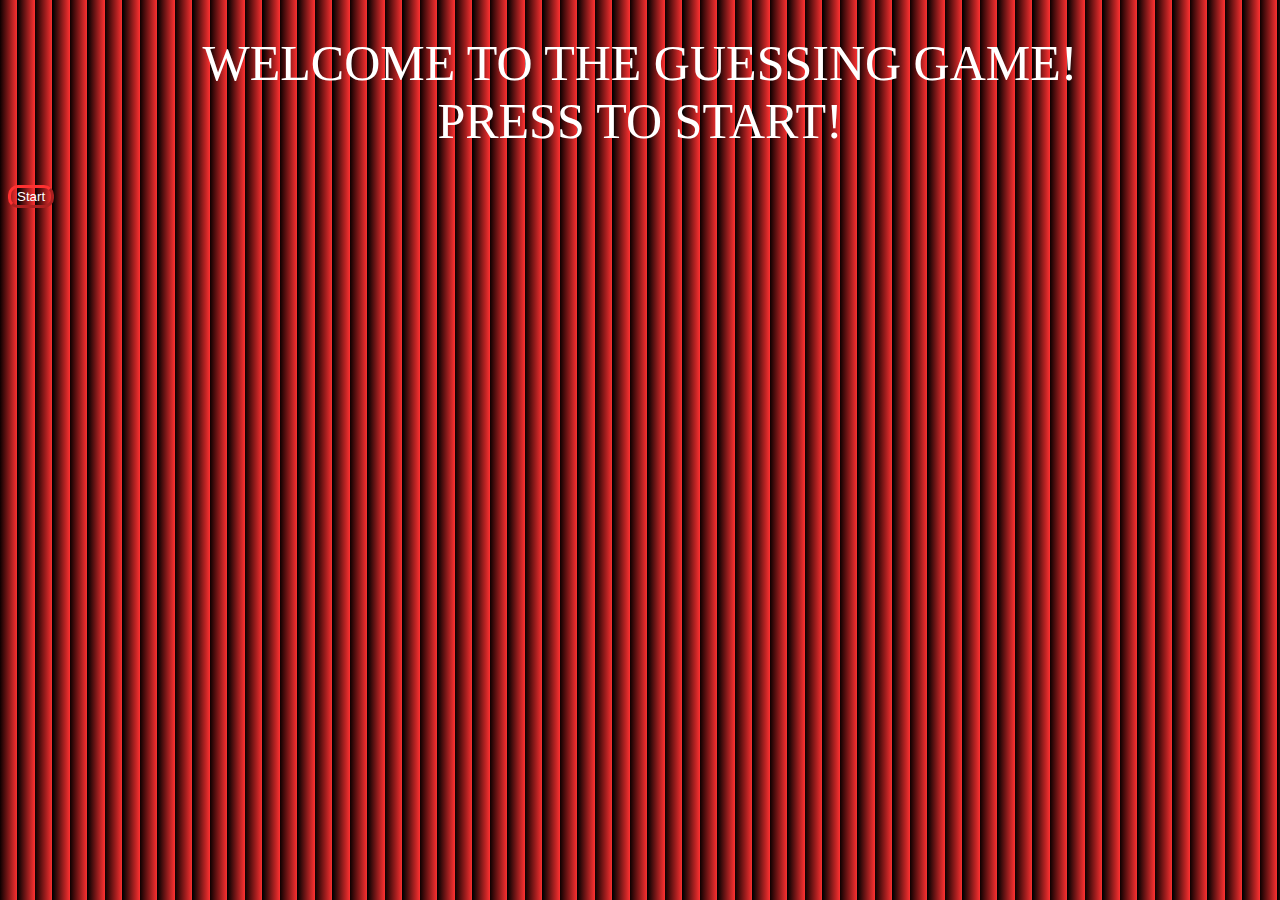
<file: index.html>
<!DOCTYPE html>
<html lang="en">
<head>
    <meta charset="UTF-8">
    <meta http-equiv="X-UA-Compatible" content="IE=edge">
    <meta name="viewport" content="width=device-width, initial-scale=1.0">
    <title>Document</title>
</head>
<body>
    <div class="Pos_retry">
        <h1>Welcome to the guessing game! <br> Press to start!</h1>
        <button id="Start">Start</button>
    </div>
    <link rel="stylesheet" href="style.css">
    <script>
        var start_button = document.querySelector('#Start')
        start_button.addEventListener('click' , starting)

        function starting(){
            window.location.href = "guess.html"
        }
    </script>
</body>
</html>
</file>
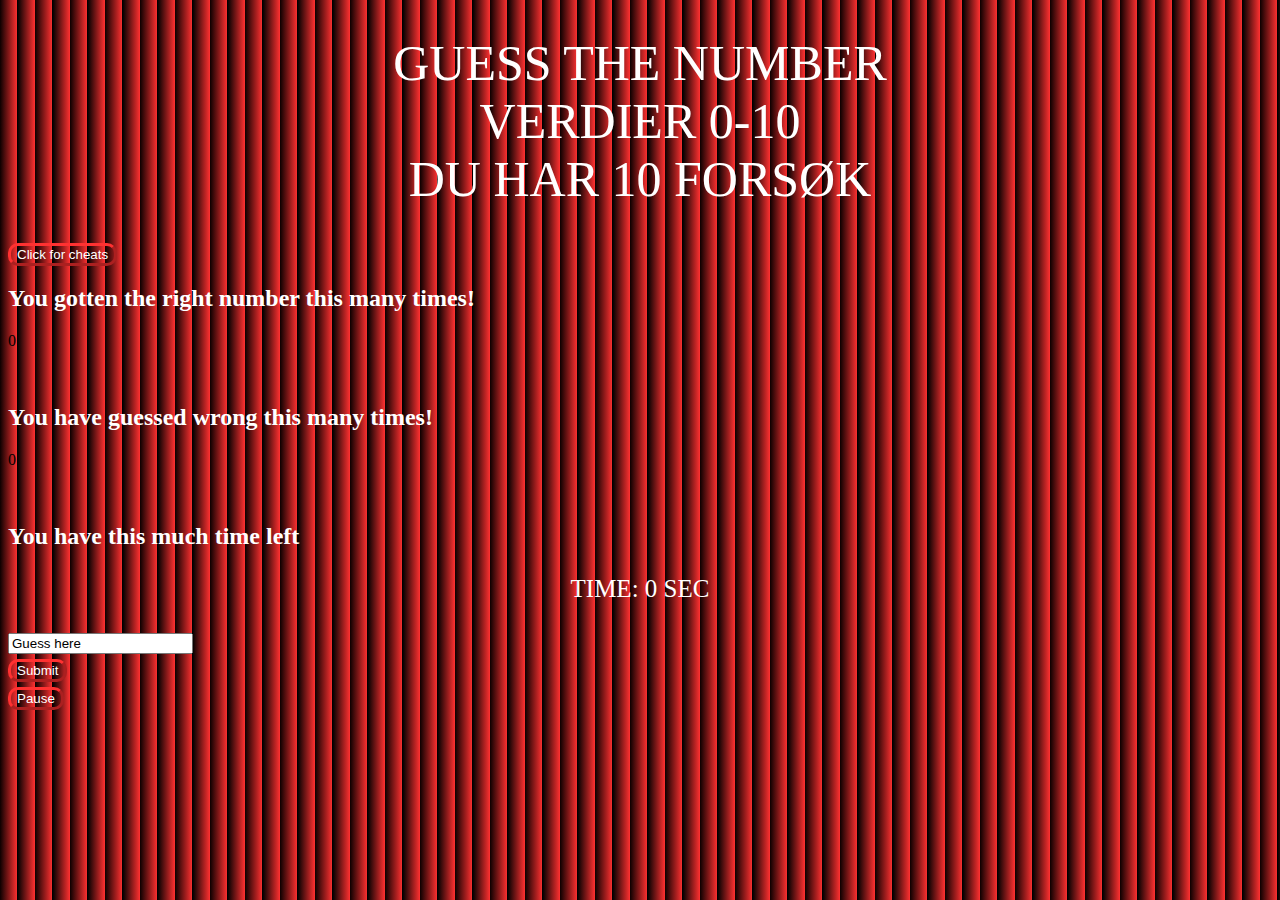
<file: guess.html>
<!DOCTYPE html>
<html lang="en">
<head>
    <meta charset="UTF-8">
    <meta http-equiv="X-UA-Compatible" content="IE=edge">
    <meta name="viewport" content="width=device-width, initial-scale=1.0">
    <title>Document</title>
</head>
<body>
    <link rel="stylesheet" href="style.css">
    <!--
    - Maskinen må lage et tilfeldig tall, 1-100 ?
    - Brukeren må kunne skrive inn hvilket tall som gjettes
    - En knapp for å "sende" tallet
    - Finne ut om tallet var riktig, for høyt eller for lavt
    - tilbakemelding til brukeren, sktive ut en beskjed

    -->
    
    <h1>Guess the number <br> Verdier 0-10 <br> Du har 10 forsøk</h1>    
    <!--Dev tools-->
    <button id="cheat">Click for cheats</button>
    <button id="pluss_time">+10 time</button>
    <button id="pluss_guess">+1 guesses</button>
    <button id="pluss_correct">+1 correct</button>
    <p id="correct_value"></p>

    

    <h2>You gotten the right number this many times!</h2>
    <p id="correct_count"></p><br>
    <h2>You have guessed wrong this many times!</h2>
    <p id="g_count"></p><br>
    <h2>You have this much time left</h2>
    <h3 id="timer">Time: 0 sec</h2>
    <p id="svar"></p>

    

    <input class="input_guess" id="input" type="text" value="Guess here">
    <br><button id="submit_guess">Submit</button>
    
    <br><button id="pause">Pause</button>

    <audio autoplay src=""></audio>

    <script>
        //Knapper
        var EL_cheat_button = document.querySelector('#cheat')
        var EL_button = document.querySelector('#submit_guess')
        var El_button_Pause = document.querySelector('#pause')
        var EL_button_unpause = document.querySelector('#unpause')
        
        var EL_button_add_time = document.querySelector('#pluss_time')
        var EL_button_add_guesses = document.querySelector('#pluss_guess')
        var EL_button_add_correct = document.querySelector('#pluss_correct')
        
        //Andre ting
        var input = document.querySelector('#input')
        var EL_svar = document.querySelector('#svar')
        var EL_timer = document.querySelector('#timer')
        var tall = Math.floor(Math.random () * 10);
        var guesses = 0
        var correct = 0
        var teller = 0
        var start = false
        var unpause = false
        var Cheat = false
        
        
        //Skjekker om du klikker op knappen så gjør den en funksjon
        EL_button.addEventListener('click', sjekk_tekst )
        EL_button.addEventListener('click', counting )
        EL_cheat_button.addEventListener('click', unlock )
        El_button_Pause.addEventListener('click', Pauseing)
        EL_button_add_time.addEventListener('click', PlussT)
        EL_button_add_guesses.addEventListener('click', PlussG)
        EL_button_add_correct.addEventListener('click', PlussC)
        input.addEventListener('click', empty_box )
        
        //misc stuff
        EL_button_add_time.style.display = 'none';
        EL_button_add_guesses.style.display = 'none';
        EL_button_add_correct.style.display = 'none';
        correct_count.innerHTML = correct
        g_count.innerHTML = guesses
        setInterval(myTimer, 1000)
        
        
        
        function PlussT(){
            teller += 10
        }
        function PlussG(){
            guesses += 1
            sjekk_tekst()
        }
        function PlussC(){
            correct += 1
            sjekk_tekst()
        }
        function Pauseing (){
            if (start == false){
                start = true
                El_button_Pause.innerHTML = "Pause"
                input.disabled = false
            } else{
                start = false
                El_button_Pause.innerHTML = "Unpause"
                input.disabled = true
            }
        }
        function unlock (){
            Cheat = true
            correct_value.innerHTML = "Tallet er " + tall
            EL_button_add_time.style.display = 'block';
            EL_button_add_guesses.style.display = 'block';
            EL_button_add_correct.style.display = 'block';

        }
        function counting (){
            if (guesses == 10) {
            window.location.href = "You_died.html";
        }
        }
        function myTimer(){
            if (start == true){
                teller++
                EL_timer.innerHTML = "Tid: " + teller + " sec"
                if (teller > 119)
                window.location.href = "You_died_timer.html";
            }
        }
        //Fjerner aldt som er skrevet i input når du trykker
        function empty_box (){
            input.value = ''
        }

        

        

        function sjekk_tekst(){
            if (input.value == tall) {
                EL_svar.innerHTML = 'Rett verdi du får nå et nytt tall'
                input.value = 'Rett verdi'
                
                guesses = 0
                correct +=1
                teller -= 15
                tall = Math.floor(Math.random () * 10);
                console.log(tall)
            } else if (input.value > tall) {
                EL_svar.innerHTML = 'For høy verdi'
                input.value = 'For høy verdi'
                guesses += 1
                teller += 5
            } else if (input.value < tall ) {
                EL_svar.innerHTML = 'For lav verdi'
                input.value = 'For lav verdi'
                guesses += 1
                teller += 5
            }
            if (Cheat == true){
                correct_value.innerHTML = "Tallet er " + tall
            }
            start = true
            correct_count.innerHTML = correct
            g_count.innerHTML = guesses
        }

        
    </script>





</body>
</html>
</file>
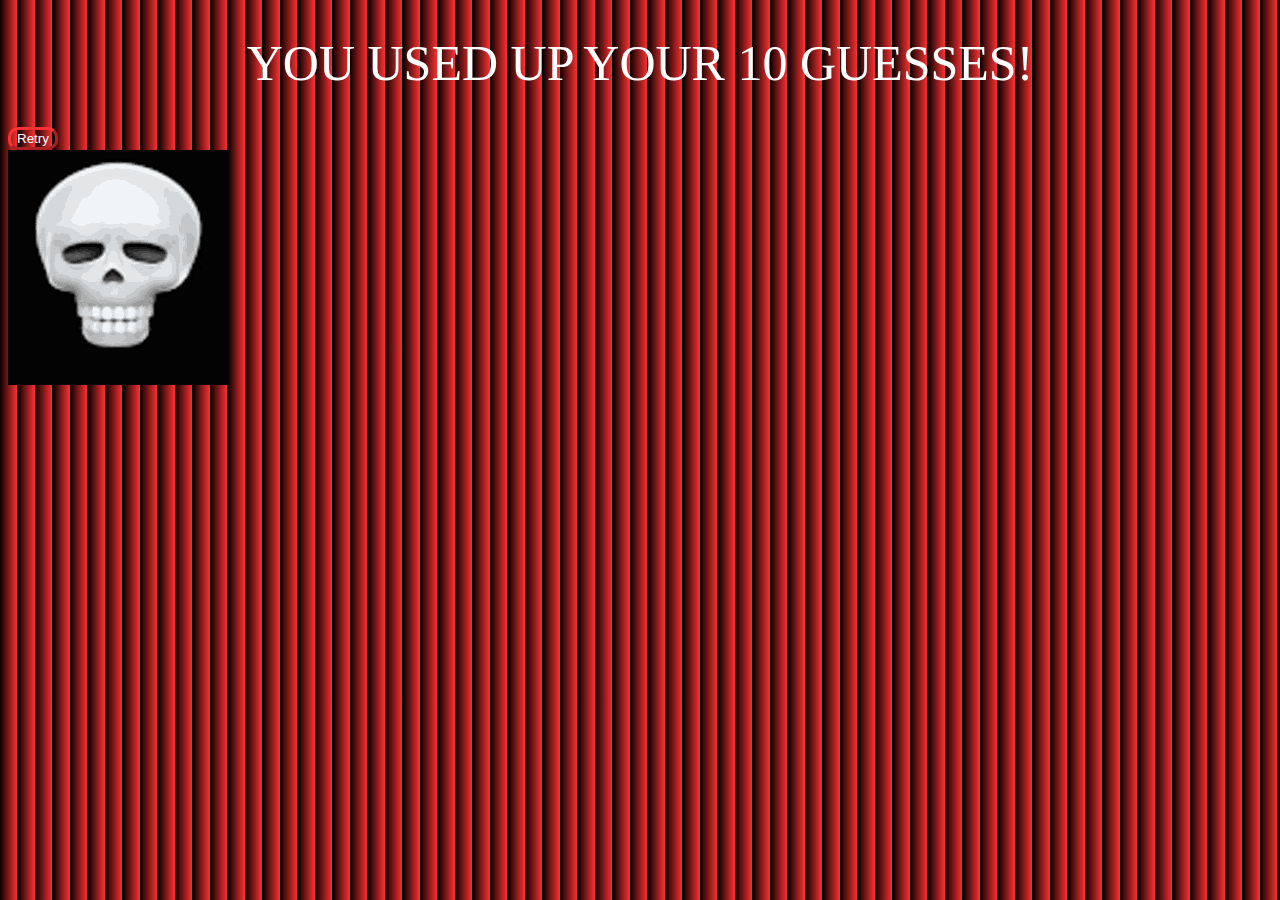
<file: You_died.html>
<!DOCTYPE html>
<html lang="en">
<head>
    <meta charset="UTF-8">
    <meta http-equiv="X-UA-Compatible" content="IE=edge">
    <meta name="viewport" content="width=device-width, initial-scale=1.0">
    <title>Document</title>
</head>
<body>
    <link rel="stylesheet" href="style.css">
    <div class="Pos_retry">
        <h1 id="died">You used up your 10 guesses!</h1>
        <div class="retry_button">
            <button id="retry">Retry</button>
            
        </div>
        <img class="skull" src="IMG/skull.gif" alt=""> 
        
    </div>
    <script>
        var EL_button_retry = document.querySelector("#retry")
        EL_button_retry.addEventListener('click', retry)

        function retry(){
            window.location.href = "guess.html";
        }
    </script>
</body>
</html>
</file>
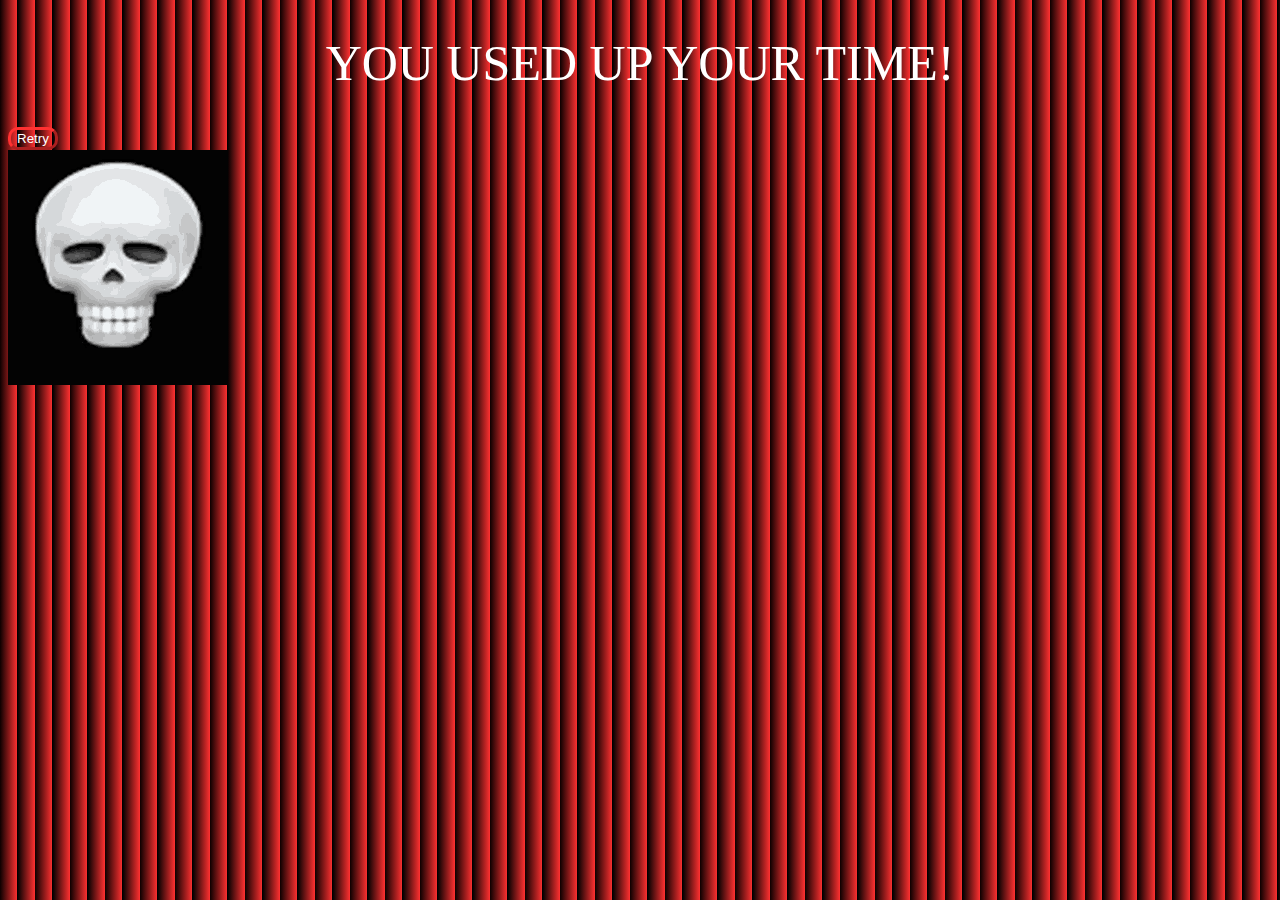
<file: You_died_timer.html>
<!DOCTYPE html>
<html lang="en">
<head>
    <meta charset="UTF-8">
    <meta http-equiv="X-UA-Compatible" content="IE=edge">
    <meta name="viewport" content="width=device-width, initial-scale=1.0">
    <title>Document</title>
</head>
<body>
    <link rel="stylesheet" href="style.css">
    <div class="Pos_retry">
        <h1 id="died">You used up your time!</h1>
        <div class="retry_button">
            <button id="retry">Retry</button>
        </div>
        <img class="skull" src="IMG/skull.gif" alt=""> 
    </div>
    <script>
        var EL_button_retry = document.querySelector("#retry")
        EL_button_retry.addEventListener('click', retry)

        function retry(){
            window.location.href = "guess.html";
        }
    </script>
</body>
</html>
</file>
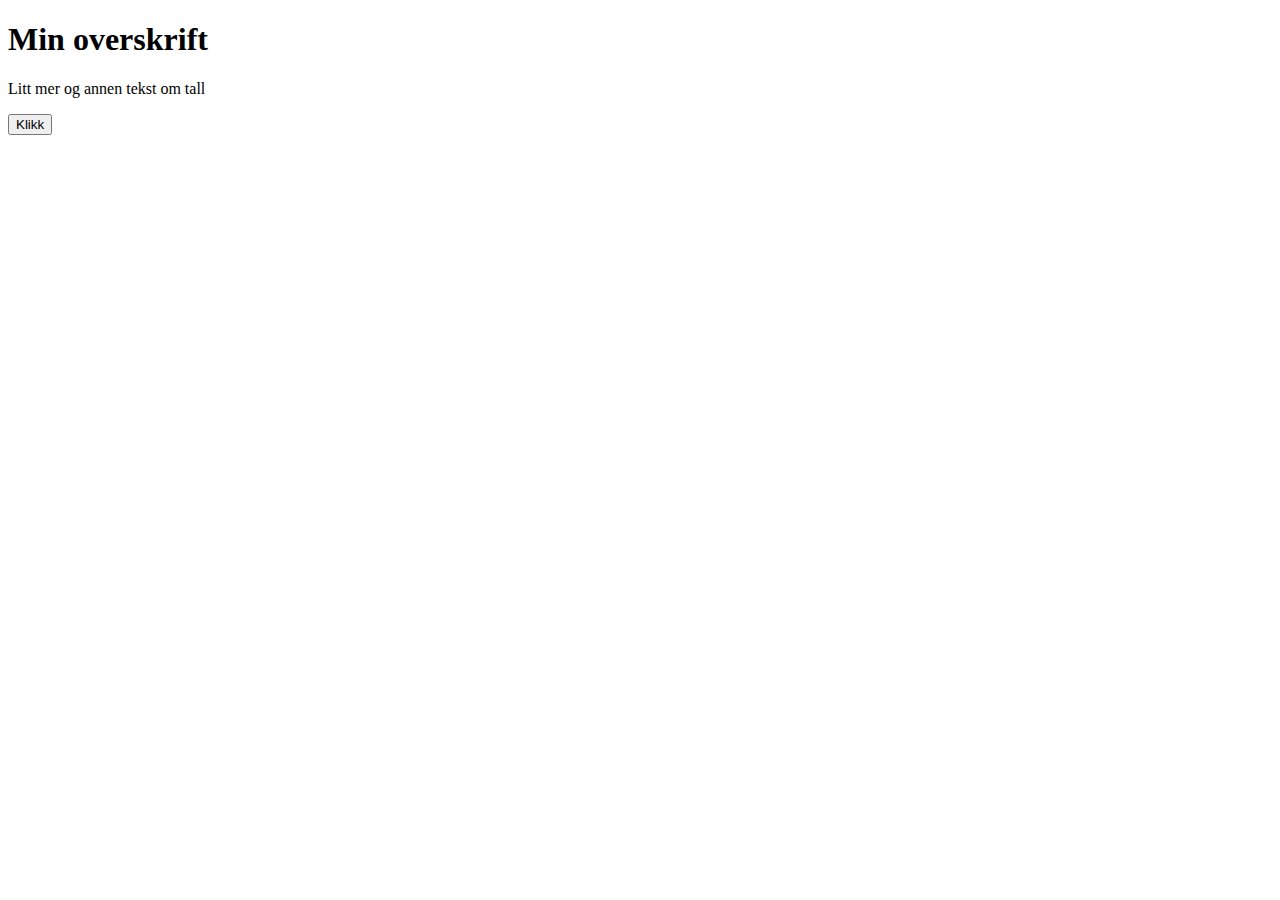
<file: Archived/Old_index.html>
<!DOCTYPE html>
<html lang="en">
<head>
    <meta charset="UTF-8">
    <meta http-equiv="X-UA-Compatible" content="IE=edge">
    <meta name="viewport" content="width=device-width, initial-scale=1.0">
    <title>Document</title>
</head>
<body>
    <h1>Min overskrift</h1>
    <h3 id="mitt_tall"></h3>
    <p id="p_tag"></p>
    <p class="p_class">Litt mer og annen tekst om tall</p>

    <button id="button">Klikk</button>

    <script>
        var EL_p_tag = document.querySelector('#p_tag')
        var EL_mitt_tall = document.querySelector('#mitt_tall')
        var EL_button = document.querySelector('#button')

        var tall = Math.floor(Math.random () * 10);
        function skriv_tekst(){
            console.log(tall)
            var tall = Math.floor(Math.random () * 10);

            if (tall > 5){
                EL_p_tag.innerHTML = 'Tall er høyere en 5'
            }   else if (tall < 5){
                EL_p_tag.innerHTML = 'Tall er lavere en 5'
            }
            EL_mitt_tall.innerHTML = tall
        }

        // velge button
        EL_button.addEventListener('click', skriv_tekst )
        


        var tekst = "potet";
        //document.write(tekst)
        console.log("Dette er en console beskjed")
        var hemmelig_passord = "Passord123"
    </script>  
</body>
</html>
</file>
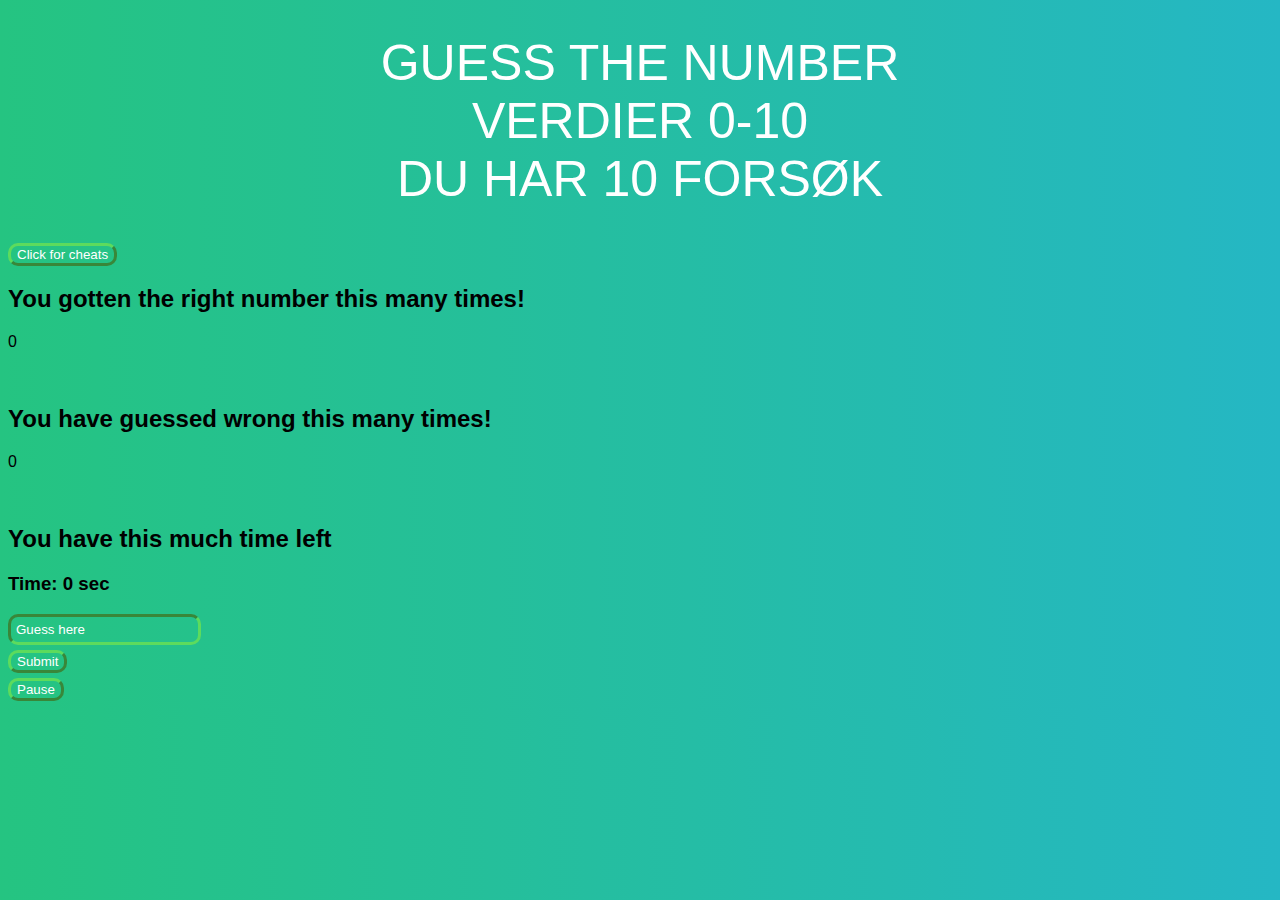
<file: Guessing game/guess.html>
<!DOCTYPE html>
<html lang="en">
<head>
    <meta charset="UTF-8">
    <meta http-equiv="X-UA-Compatible" content="IE=edge">
    <meta name="viewport" content="width=device-width, initial-scale=1.0">
    <title>Document</title>
</head>
<body>
    <link rel="stylesheet" href="style.css">
    <!--
    - Maskinen må lage et tilfeldig tall, 1-100 ?
    - Brukeren må kunne skrive inn hvilket tall som gjettes
    - En knapp for å "sende" tallet
    - Finne ut om tallet var riktig, for høyt eller for lavt
    - tilbakemelding til brukeren, sktive ut en beskjed

    -->
    
    <h1>Guess the number <br> Verdier 0-10 <br> Du har 10 forsøk</h1>    
    <!--Dev tools-->
    <button id="cheat">Click for cheats</button>
    <button id="pluss_time">+10 time</button>
    <button id="pluss_guess">+1 guesses</button>
    <button id="pluss_correct">+1 correct</button>
    <p id="correct_value"></p>

    

    <h2>You gotten the right number this many times!</h2>
    <p id="correct_count"></p><br>
    <h2>You have guessed wrong this many times!</h2>
    <p id="g_count"></p><br>
    <h2>You have this much time left</h2>
    <h3 id="timer">Time: 0 sec</h2>
    <p id="svar"></p>

    

    <input class="input_guess" id="input" type="text" value="Guess here">
    <br><button id="submit_guess">Submit</button>
    
    <br><button id="pause">Pause</button>

    <audio autoplay src=""></audio>

    <script>
        //Knapper
        var EL_cheat_button = document.querySelector('#cheat')
        var EL_button = document.querySelector('#submit_guess')
        var El_button_Pause = document.querySelector('#pause')
        var EL_button_unpause = document.querySelector('#unpause')
        
        var EL_button_add_time = document.querySelector('#pluss_time')
        var EL_button_add_guesses = document.querySelector('#pluss_guess')
        var EL_button_add_correct = document.querySelector('#pluss_correct')
        
        //Andre ting
        var input = document.querySelector('#input')
        var EL_svar = document.querySelector('#svar')
        var EL_timer = document.querySelector('#timer')
        var tall = Math.floor(Math.random () * 10);
        var guesses = 0
        var correct = 0
        var teller = 0
        var start = false
        var unpause = false
        var Cheat = false
        
        
        //Skjekker om du klikker på knappen så gjør den en funksjon
        EL_button.addEventListener('click', sjekk_tekst )
        EL_button.addEventListener('click', counting )
        EL_cheat_button.addEventListener('click', unlock )
        El_button_Pause.addEventListener('click', Pauseing)
        EL_button_add_time.addEventListener('click', PlussT)
        EL_button_add_guesses.addEventListener('click', PlussG)
        EL_button_add_correct.addEventListener('click', PlussC)
        input.addEventListener('click', empty_box )
        
        //misc stuff
        EL_button_add_time.style.display = 'none';
        EL_button_add_guesses.style.display = 'none';
        EL_button_add_correct.style.display = 'none';
        correct_count.innerHTML = correct
        g_count.innerHTML = guesses
        setInterval(myTimer, 1000)
        setInterval(counting, 1000)
        
        
        
        function PlussT(){
            teller += 10
        }
        function PlussG(){
            guesses += 1
            sjekk_tekst()
        }
        function PlussC(){
            correct += 1
            sjekk_tekst()
        }
        function Pauseing (){
            if (start == false){
                start = true
                El_button_Pause.innerHTML = "Pause"
                input.disabled = false
            } else{
                start = false
                El_button_Pause.innerHTML = "Unpause"
                input.disabled = true
            }
        }
        function unlock (){
            Cheat = true
            correct_value.innerHTML = "Tallet er " + tall
            EL_button_add_time.style.display = 'block';
            EL_button_add_guesses.style.display = 'block';
            EL_button_add_correct.style.display = 'block';

        }
        function counting (){
            if (guesses > 9) {
            window.location.href = "You_died.html";
        }
        }
        function myTimer(){
            if (start == true){
                teller++
                EL_timer.innerHTML = "Tid: " + teller + " sec"
                if (teller > 119)
                window.location.href = "You_died_timer.html";
            }
        }
        //Fjerner aldt som er skrevet i input når du trykker
        function empty_box (){
            input.value = ''
        }

        

        

        function sjekk_tekst(){
            if (input.value == tall) {
                EL_svar.innerHTML = 'Rett verdi du får nå et nytt tall'
                input.value = 'Rett verdi'
                
                guesses = 0
                correct +=1
                teller -= 15
                tall = Math.floor(Math.random () * 10);
                console.log(tall)
            } else if (input.value > tall) {
                EL_svar.innerHTML = 'For høy verdi'
                input.value = 'For høy verdi'
                guesses += 1
                teller += 5
            } else if (input.value < tall ) {
                EL_svar.innerHTML = 'For lav verdi'
                input.value = 'For lav verdi'
                guesses += 1
                teller += 5
            }
            if (Cheat == true){
                correct_value.innerHTML = "Tallet er " + tall
            }
            start = true
            correct_count.innerHTML = correct
            g_count.innerHTML = guesses
        }

        
    </script>





</body>
</html>
</file>
<file: style.css>
h1{
    font-size: 50px;
    color: white;
    text-transform: uppercase;
    font-weight: 300;
    text-align: center;
    margin-bottom: 30px;
  }
  h3{
    font-size: 25px;
    color: white;
    text-transform: uppercase;
    font-weight: 300;
    text-align: center;
    margin-bottom: 30px;
  }
  table{
    width:100%;
    table-layout: fixed;
  }
  .tbl-header{
    background-color: rgba(255,255,255,0.3);
   }
  .tbl-content{
    height:300px;
    overflow-x:auto;
    margin-top: 0px;
    border: 1px solid rgba(255,255,255,0.3);
  }
  th{
    padding: 20px 15px;
    text-align: left;
    font-weight: 500;
    font-size: 30px;
    color: #fff;
    text-transform: uppercase;
  }
  td{
    padding: 15px;
    text-align: left;
    vertical-align:middle;
    font-weight: 300;
    font-size: 15px;
    color: #fff;
    border-bottom: solid 1px rgba(255,255,255,0.1);
  }
  
  
  /* demo styles */
  
  section{
    margin: 50px;
  }
  
  
  /* follow me template */
  .made-with-love i {
    font-style: normal;
    color: #F50057;
    font-size: 14px;
    position: relative;
    top: 2px;
  }
  .made-with-love a {
    color: #fff;
    text-decoration: none;
  }
  .made-with-love a:hover {
    text-decoration: underline;
  }
  
  
  /* for custom scrollbar for webkit browser*/
  
  ::-webkit-scrollbar {
      width: 8px;
  } 
  ::-webkit-scrollbar-track {
      -webkit-box-shadow: inset 0 0 6px rgba(0,0,0,0.3); 
  } 
  ::-webkit-scrollbar-thumb {
      -webkit-box-shadow: inset 0 0 6px rgba(0,0,0,0.3); 
  }
  
  button {
    color: white;
    background-color: transparent;
    border-color: #FF3131;
    border-radius: 10px;
    border-width: 3px;
    margin-top: 5px;
    margin-right: 5px;
  }

  @keyframes move-it {
    0% {
      background-position: initial;
    }
    100% {
      background-position: 350px 0px;
    }
  }
  
  body {
    background: repeating-linear-gradient(
    90deg,
    #0c0000,
    #FF3131 5%,
    #000000 5%,
    #FF3131 10%
  );
    background-size: 350px 350px;
    animation: move-it 10s linear infinite;
  }



.upgrade_buttons {
  width: 7000px;
  height: 100px;
  display: flex;
  flex-direction: column;
  margin-left: 20px;
}
  
.muesli_img {
  display: flex;
  justify-content: center;
  border: 5px solid #FF3131;
  width: 750px;
  height: 300px;
  margin-left: 20px;
  border-radius: 15px;
}

.slave_box{
  background-color: darkred;
  background-size: auto;
  margin-top: 5px;
  width: 300px;
  border-radius: 15px;
}
.slave {
  display: flex;
  flex-direction: row;
  margin-top: 5px;
  width: 1000px;
  height: 100px;
  padding: 5px;
}
.upgrades_box{
  background: border-box;
  width: 300px;
  background-color: darkred;
  background-size: 100px 100px;
  background-repeat: no-repeat;
  border-radius: 15px;
  margin-top: 5px;
}

.upgrades {
  width: 1000px;
  height: 100px;
  padding: 5px;
  display: flex;
  flex-direction: row;
}

.booster_box{
  background: border-box;
  width: 300px;
  background-color: darkred;
  background-size: 100px 100px;
  background-repeat: no-repeat;
  border-radius: 15px;
  margin-top: 5px;
}

.boosters{
  width: 1000px;
  height: 100px;
  padding: 5px;
  display: flex;
  flex-direction: row;
}

h2 {
  color: white;
}
</file>
<file: Guessing game/style.css>
h1{
    font-size: 50px;
    color: #fff;
    text-transform: uppercase;
    font-weight: 300;
    text-align: center;
    margin-bottom: 30px;
  }
  table{
    width:100%;
    table-layout: fixed;
  }
  .tbl-header{
    background-color: rgba(255,255,255,0.3);
   }
  .tbl-content{
    height:300px;
    overflow-x:auto;
    margin-top: 0px;
    border: 1px solid rgba(255,255,255,0.3);
  }
  th{
    padding: 20px 15px;
    text-align: left;
    font-weight: 500;
    font-size: 30px;
    color: #fff;
    text-transform: uppercase;
  }
  td{
    padding: 15px;
    text-align: left;
    vertical-align:middle;
    font-weight: 300;
    font-size: 15px;
    color: #fff;
    border-bottom: solid 1px rgba(255,255,255,0.1);
  }
  
  
  /* demo styles */
  
  @import url(https://fonts.googleapis.com/css?family=Roboto:400,500,300,700);
  body{
    background: -webkit-linear-gradient(left, #25c481, #25b7c4);
    background: linear-gradient(to right, #25c481, #25b7c4);
    font-family: 'Roboto', sans-serif;
  }
  section{
    margin: 50px;
  }
  
  
  /* follow me template */
  .made-with-love i {
    font-style: normal;
    color: #F50057;
    font-size: 14px;
    position: relative;
    top: 2px;
  }
  .made-with-love a {
    color: #fff;
    text-decoration: none;
  }
  .made-with-love a:hover {
    text-decoration: underline;
  }
  
  
  /* for custom scrollbar for webkit browser*/
  
  ::-webkit-scrollbar {
      width: 8px;
  } 
  ::-webkit-scrollbar-track {
      -webkit-box-shadow: inset 0 0 6px rgba(0,0,0,0.3); 
  } 
  ::-webkit-scrollbar-thumb {
      -webkit-box-shadow: inset 0 0 6px rgba(0,0,0,0.3); 
  }
  
  button {
    color: white;
    background-color: transparent;
    border-color: rgb(93, 219, 93);
    border-radius: 10px;
    border-width: 3px;
    margin-top: 5px;
  }

  .input_guess {
    color: white;
    background-color: transparent;
    border-color: rgb(93, 219, 93);
    border-radius: 10px;
    border-width: 3px;
    padding: 5px;
  }
  .Pos_retry {
    display: flex;
    flex-direction: column;
    align-items: center;
  }
  .retry_button{
    width: 80px;
    height: 30px;
  }

  .skull {
    margin-top: 50px;
    border-radius: 50px;
  }
</file>
